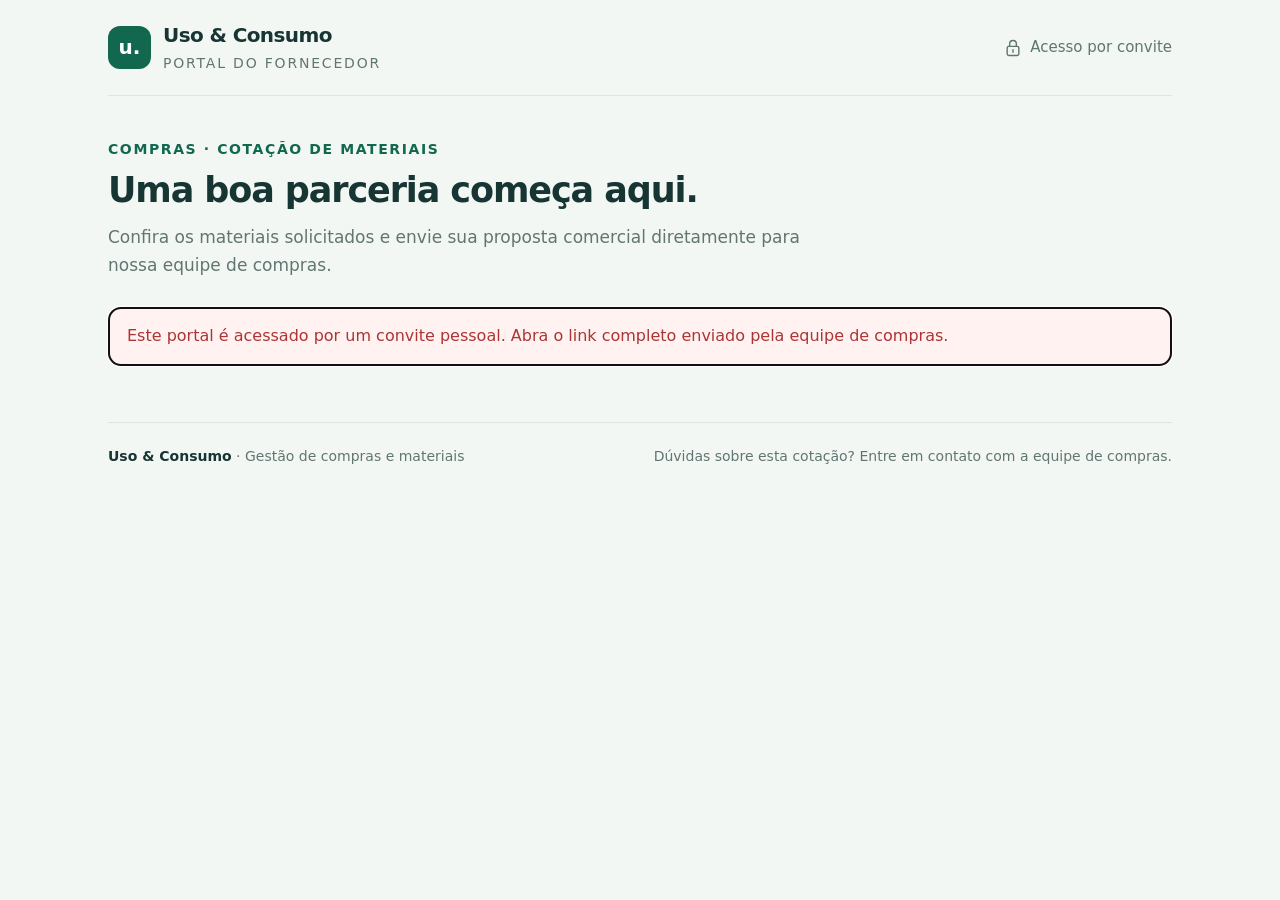
<file: portal_fornecedor.html>
<!DOCTYPE html>
<html lang="pt-BR">
<head>
  <meta charset="UTF-8">
  <meta name="viewport" content="width=device-width, initial-scale=1.0">
  <meta name="referrer" content="no-referrer">
  <meta name="robots" content="noindex, nofollow">
  <meta name="color-scheme" content="light">
  <title>Portal do fornecedor · Uso & Consumo</title>
  <style>
    :root{--ink:#173533;--muted:#617671;--green:#12684f;--green-dark:#0d513e;--mint:#e6f3ed;--line:#dbe6e1;--bg:#f3f7f4;--white:#fff;--warning:#8f5a12;--danger:#ad3434;--shadow:0 16px 44px #1a493809;--radius:16px}
    *{box-sizing:border-box}body{margin:0;background:var(--bg);color:var(--ink);font:17px/1.65 system-ui,-apple-system,BlinkMacSystemFont,"Segoe UI",sans-serif}button,input,textarea{font:inherit}button,a,input,textarea{touch-action:manipulation}button{cursor:pointer}button:disabled{cursor:wait;opacity:.65}[hidden]{display:none!important}a{color:var(--green)}button:focus-visible,a:focus-visible{outline:3px solid #6abf9b;outline-offset:4px}input:focus,textarea:focus{outline:0;border-color:var(--green);box-shadow:0 0 0 3px #12684f18}input[aria-invalid="true"]{border-color:var(--danger)}
    .page{max-width:1120px;margin:auto;padding:0 28px}.topbar{height:96px;display:flex;align-items:center;justify-content:space-between;border-bottom:1px solid var(--line);gap:20px}.brand{display:flex;align-items:center;gap:12px}.brand-mark{width:43px;height:43px;background:var(--green);color:#fff;border-radius:12px;display:grid;place-items:center;font-weight:800;font-size:20px}.brand-name{font-weight:750;letter-spacing:-.6px;font-size:20px}.brand-note{font-size:14px;letter-spacing:1.8px;text-transform:uppercase;color:var(--muted)}.secure-note{display:flex;align-items:center;gap:7px;font-size:15px;color:var(--muted)}svg{width:20px;height:20px;vertical-align:middle;fill:none;stroke:currentColor;stroke-width:1.7;stroke-linecap:round;stroke-linejoin:round}.main{padding:42px 0 56px}.eyebrow{font-size:14px;font-weight:750;letter-spacing:1.6px;text-transform:uppercase;color:var(--green);margin:0 0 8px}h1{font-size:clamp(26px,4vw,35px);line-height:1.2;letter-spacing:-1.1px;margin:0 0 12px}h2{font-size:18px;letter-spacing:-.4px;margin:0}h3{font-size:17px;line-height:1.4;margin:0}.intro{color:var(--muted);margin:0;max-width:720px}.heading{margin-bottom:28px}.panel{border:1px solid var(--line);border-radius:var(--radius);background:#fff;box-shadow:var(--shadow)}.quote-header{padding:25px 28px;display:flex;align-items:flex-start;justify-content:space-between;gap:20px}.quote-title{font-size:20px;margin-bottom:6px}.quote-fornecedor{margin:0;color:var(--muted);font-size:16px}.quote-fornecedor strong{color:var(--ink)}.badge{display:inline-flex;align-items:center;gap:6px;white-space:nowrap;border:1px solid #cce4d7;background:var(--mint);color:var(--green);font-size:15px;font-weight:650;border-radius:999px;padding:5px 11px}.badge::before{content:"";width:6px;height:6px;border-radius:50%;background:currentColor}.badge.closed{background:#f0f2f1;color:var(--muted);border-color:var(--line)}.metadata{display:flex;gap:32px;padding:16px 28px;background:#f8fbf9;border-top:1px solid var(--line);border-bottom:1px solid var(--line);flex-wrap:wrap}.meta-label{display:block;font-size:14px;letter-spacing:1px;font-weight:700;color:var(--muted);text-transform:uppercase}.meta-value{font-weight:600;font-size:16px}.quote-description{margin:0;padding:18px 28px;color:var(--muted);font-size:16px;white-space:pre-wrap;overflow-wrap:anywhere}.layout{display:grid;grid-template-columns:minmax(0,1fr) 280px;gap:24px;margin-top:26px;align-items:start}.section-title{display:flex;align-items:center;justify-content:space-between;gap:14px;padding-bottom:14px}.small{font-size:15px;color:var(--muted)}.item-list{display:grid;gap:16px}.item-card{padding:22px 24px;border:1px solid var(--line);border-radius:var(--radius);background:#fff;box-shadow:var(--shadow)}.item-heading{display:flex;justify-content:space-between;gap:14px;margin-bottom:16px}.item-number{display:grid;place-items:center;flex:0 0 30px;width:30px;height:30px;font-size:15px;font-weight:650;color:var(--green);background:var(--mint);border-radius:8px}.item-name{flex:1;min-width:0;overflow-wrap:anywhere}.item-ref{font-size:14px;color:var(--muted);margin:4px 0 0;overflow-wrap:anywhere}.quantity{white-space:nowrap;font-size:15px;font-weight:650;padding-top:3px}.item-fields{display:grid;grid-template-columns:1.3fr 1fr;gap:16px}.field label,.field-label{display:block;font-weight:650;font-size:15px;margin-bottom:7px}.field input,.field textarea{display:block;width:100%;border:1px solid #ceddd4;background:#fff;border-radius:9px;padding:10px 12px;color:var(--ink);transition:border-color .15s}.field input:disabled,.field textarea:disabled{background:#f4f6f4;color:var(--muted)}.field textarea{resize:vertical;min-height:74px;line-height:1.5}.field-help{display:block;font-size:14px;color:var(--muted);margin-top:5px}.price-wrap{position:relative}.price-wrap span{position:absolute;left:12px;top:10px;color:var(--muted)}.price-wrap input{padding-left:38px}.wide{grid-column:1/-1}.item-bottom{display:flex;align-items:center;justify-content:space-between;gap:12px;margin-top:17px;padding-top:14px;border-top:1px solid #edf1ee}.unavailable{display:inline-flex;align-items:center;gap:8px;color:var(--muted);font-size:15px;cursor:pointer}.unavailable input{accent-color:var(--green);width:16px;height:16px;margin:0;flex:0 0 16px}.item-total{font-size:15px;color:var(--muted);white-space:nowrap}.item-total strong{display:inline-block;color:var(--ink);margin-left:7px}.details-toggle{display:inline-flex;align-items:center;gap:5px;border:0;background:transparent;color:var(--green);font-size:15px;font-weight:600;padding:0;margin-top:14px}.details-toggle svg{width:15px;height:15px}.item-details{margin-top:10px}.item-card.is-unavailable{background:#fafbf9}.item-card.is-unavailable .quantity{color:var(--muted)}.summary{padding:23px;position:sticky;top:24px}.summary h2{font-size:16px;margin-bottom:20px}.summary-row{display:flex;justify-content:space-between;align-items:center;color:var(--muted);font-size:15px;margin:10px 0}.summary-row strong{color:var(--ink);font-weight:650}.summary-total{border-top:1px solid var(--line);padding-top:18px;margin-top:19px}.summary-total span{font-size:14px;color:var(--muted)}.summary-total strong{display:block;font-size:27px;letter-spacing:-1px;margin-top:2px}.summary-help{font-size:14px;color:var(--muted);line-height:1.7;margin:10px 0 18px}.btn{display:inline-flex;align-items:center;justify-content:center;gap:8px;border-radius:9px;padding:11px 17px;font-weight:650;font-size:16px;border:1px solid transparent;text-decoration:none;transition:background .15s}.btn-primary{background:var(--green);color:#fff}.btn-primary:hover{background:var(--green-dark)}.btn-secondary{border-color:var(--line);background:#fff;color:var(--ink)}.btn-secondary:hover{background:#f2f6f3}.summary .btn{width:100%}.privacy{font-size:14px;color:var(--muted);display:flex;gap:7px;margin:15px 0 0;line-height:1.6}.privacy svg{width:15px;height:15px;flex:0 0 15px;margin-top:1px}.general-notes{padding:23px 24px;margin-top:22px}.general-notes h2{font-size:16px;margin-bottom:6px}.general-notes p{font-size:15px;color:var(--muted);margin:0 0 14px}.notice{padding:15px 18px;border:1px solid var(--line);border-radius:12px;font-size:16px;margin:20px 0 0;overflow-wrap:anywhere}.notice p{margin:0}.notice-warning{background:#fff8e9;border-color:#edddb6;color:#805b1b}.notice-error{background:#fff2f1;border-color:#efc6c2;color:var(--danger)}.notice-success{background:#eaf6ee;border-color:#c6e2d1;color:var(--green)}.notice .btn{margin-top:12px}.loading,.empty-state{text-align:center;padding:70px 24px}.loading p,.empty-state p{color:var(--muted);font-size:16px;margin:12px 0}.spinner{width:30px;height:30px;border:3px solid var(--line);border-top-color:var(--green);border-radius:50%;display:inline-block;animation:spin .8s linear infinite}.empty-state svg{width:36px;height:36px;color:var(--green);margin-bottom:14px}.success-actions{display:flex;justify-content:center;gap:12px;flex-wrap:wrap;margin-top:22px}.success-total{display:block;font-size:29px;font-weight:750;letter-spacing:-1px;margin-top:22px}.footer{border-top:1px solid var(--line);padding:22px 0 32px;display:flex;justify-content:space-between;gap:15px;color:var(--muted);font-size:14px}.footer strong{font-weight:650;color:var(--ink)}@keyframes spin{to{transform:rotate(360deg)}}@media(prefers-reduced-motion:reduce){*,*::before,*::after{animation:none!important;transition:none!important}}@media(max-width:820px){.layout{grid-template-columns:1fr}.summary{position:static}.summary h2{margin-bottom:12px}.summary-total{display:flex;align-items:center;justify-content:space-between}.summary-total strong{margin:0}.summary-help{margin-top:8px}.summary-row{max-width:100%}}@media(max-width:520px){.page{padding:0 17px}.topbar{height:82px}.brand-name{font-size:17px}.brand-note{font-size:13px;letter-spacing:1.1px}.secure-note{font-size:0;gap:0}.secure-note svg{width:19px}.main{padding-top:28px}.heading{margin-bottom:23px}.quote-header{padding:20px;flex-direction:column;gap:10px}.quote-title{font-size:18px}.metadata{padding:14px 20px;gap:16px 24px}.quote-description{padding:16px 20px}.item-card{padding:19px 18px}.item-heading{gap:10px;flex-wrap:wrap}.item-name{min-width:calc(100% - 45px)}.quantity{margin-left:40px;padding:0}.item-fields{gap:12px}.field label{font-size:14px}.item-bottom{align-items:flex-start;flex-direction:column;gap:12px}.item-total{align-self:flex-end}.general-notes{padding:20px}.footer{flex-direction:column;gap:6px}.section-title{align-items:flex-end}.section-title .small{max-width:150px;text-align:right}.notice{padding:14px}.summary{padding:20px}}@media print{body{background:#fff;font-size:15px}.page{max-width:none;padding:0}.topbar{height:70px}.main{padding-top:20px}.layout{display:block}.summary{position:static;margin-top:22px}.item-card,.panel{box-shadow:none;break-inside:avoid}.item-card{margin-bottom:12px}.btn,.secure-note,.privacy,.details-toggle,.unavailable,.summary-help,.footer,.notice,.general-notes .field-help{display:none!important}.item-details[hidden]{display:block!important}.item-fields input,.item-fields textarea,.general-notes textarea{border-color:#ddd!important;background:#fff!important}.summary-total{display:block}.heading{margin-bottom:15px}#success-box{display:none!important}#cotacao-content{display:block!important}}
  </style>
  <style>
    .quote-title,.quote-fornecedor,.meta-value{overflow-wrap:anywhere}
    @media(max-width:520px){.item-fields label{min-height:32px;display:flex;align-items:flex-end}}
  </style>
  <script src="/js/fornecedor.js" defer></script>
</head>
<body>
  <div class="page">
    <header class="topbar">
      <div class="brand"><div class="brand-mark" aria-hidden="true">u.</div><div><div class="brand-name">Uso & Consumo</div><div class="brand-note">Portal do fornecedor</div></div></div>
      <div class="secure-note"><svg aria-hidden="true" viewBox="0 0 24 24"><rect x="5" y="10" width="14" height="11" rx="2"/><path d="M8 10V7a4 4 0 0 1 8 0v3M12 14v3"/></svg>Acesso por convite</div>
    </header>
    <main class="main" id="main-content">
      <div class="heading"><p class="eyebrow">Compras · Cotação de materiais</p><h1>Uma boa parceria começa aqui.</h1><p class="intro">Confira os materiais solicitados e envie sua proposta comercial diretamente para nossa equipe de compras.</p></div>
      <div id="loading" class="panel loading" role="status" aria-live="polite"><span class="spinner" aria-hidden="true"></span><p>Carregando sua cotação…</p></div>
      <div id="error-box" class="notice notice-error" role="alert" tabindex="-1" hidden><p id="error-message"></p><button id="btn-retry" class="btn btn-secondary" type="button" hidden>Tentar novamente</button></div>
      <section id="success-box" class="panel empty-state" aria-labelledby="success-title" tabindex="-1" hidden>
        <svg aria-hidden="true" viewBox="0 0 24 24"><circle cx="12" cy="12" r="9"/><path d="m8 12 3 3 5-6"/></svg>
        <h2 id="success-title">Proposta enviada com sucesso</h2><p id="success-message">Sua proposta já está disponível para nossa equipe de compras.</p><strong id="success-total" class="success-total"></strong><p id="success-detail"></p><div class="success-actions"><button id="btn-edit" type="button" class="btn btn-primary">Revisar minha proposta</button><button id="btn-print-success" type="button" class="btn btn-secondary">Imprimir comprovante</button></div>
      </section>
      <div id="cotacao-content" hidden>
        <section class="panel" aria-labelledby="view-titulo">
          <div class="quote-header"><div><h2 id="view-titulo" class="quote-title"></h2><p class="quote-fornecedor">Proposta de <strong id="view-fornecedor-nome"></strong></p></div><span id="view-status" class="badge">Cotação aberta</span></div>
          <div class="metadata"><div><span class="meta-label">Prazo de resposta</span><span id="view-deadline" class="meta-value"></span></div><div><span class="meta-label">Materiais solicitados</span><span id="view-item-count" class="meta-value"></span></div><div><span class="meta-label">Condição dos preços</span><span class="meta-value">Frete e impostos inclusos</span></div></div>
          <p id="view-observacoes" class="quote-description" hidden></p>
        </section>
        <div id="alert-preencheu-aviso" class="notice notice-success" role="status" hidden><p>Você já respondeu a esta cotação. Os valores enviados estão preenchidos abaixo. Ao enviar novamente, a proposta anterior será substituída.</p></div>
        <div id="closed-notice" class="notice notice-warning" role="status" hidden><p>O período de resposta desta cotação foi encerrado. Você pode consultar e imprimir os dados disponíveis.</p></div>
        <form id="proposal-form" novalidate>
          <div class="layout">
            <div><div class="section-title"><h2>Itens da cotação</h2><span class="small">Informe o valor por unidade</span></div><div id="lista-itens" class="item-list"></div>
              <section class="panel general-notes" aria-labelledby="notes-title"><h2 id="notes-title">Condições da proposta</h2><p>Informe condições de pagamento, validade dos preços ou outras informações relevantes.</p><div class="field"><label for="proposal-notes">Observações gerais <span class="small">(opcional)</span></label><textarea id="proposal-notes" rows="3" maxlength="2000" placeholder="Ex.: Pagamento em 28 dias. Proposta válida por 15 dias."></textarea><span class="field-help">Até 2.000 caracteres.</span></div></section>
            </div>
            <aside class="panel summary" aria-labelledby="summary-title"><h2 id="summary-title">Resumo da proposta</h2><div class="summary-row"><span>Itens solicitados</span><strong id="summary-items">0</strong></div><div class="summary-row"><span>Itens com preço</span><strong id="summary-priced">0</strong></div><div class="summary-row"><span>Indisponíveis</span><strong id="summary-unavailable">0</strong></div><div class="summary-total"><span>Total da proposta</span><strong id="total-cotacao">R$ 0,00</strong></div><p class="summary-help">O total considera as quantidades solicitadas. Inclua frete e impostos no preço unitário. Marque os materiais que não pode fornecer.</p><button id="btn-enviar" class="btn btn-primary" type="submit"><span id="submit-label">Enviar proposta</span><svg aria-hidden="true" viewBox="0 0 24 24"><path d="m5 12 14-7-6 15-2-6-6-2ZM11 14l8-9"/></svg></button><button id="btn-print" class="btn btn-secondary" type="button" hidden>Imprimir cotação</button><p class="privacy"><svg aria-hidden="true" viewBox="0 0 24 24"><path d="m12 3 8 3v6c0 5-8 9-8 9s-8-4-8-9V6l8-3Z"/><path d="m8 12 3 3 5-6"/></svg>Seu link é pessoal. Compartilhe apenas com pessoas autorizadas a responder por sua empresa.</p></aside>
          </div>
          <div id="form-error" class="notice notice-error" role="alert" tabindex="-1" hidden></div>
        </form>
      </div>
      <noscript><div class="notice notice-error">Ative o JavaScript no navegador para consultar os itens e enviar sua proposta.</div></noscript>
    </main>
    <footer class="footer"><span><strong>Uso & Consumo</strong> · Gestão de compras e materiais</span><span>Dúvidas sobre esta cotação? Entre em contato com a equipe de compras.</span></footer>
  </div>
</body>
</html>
</file>
